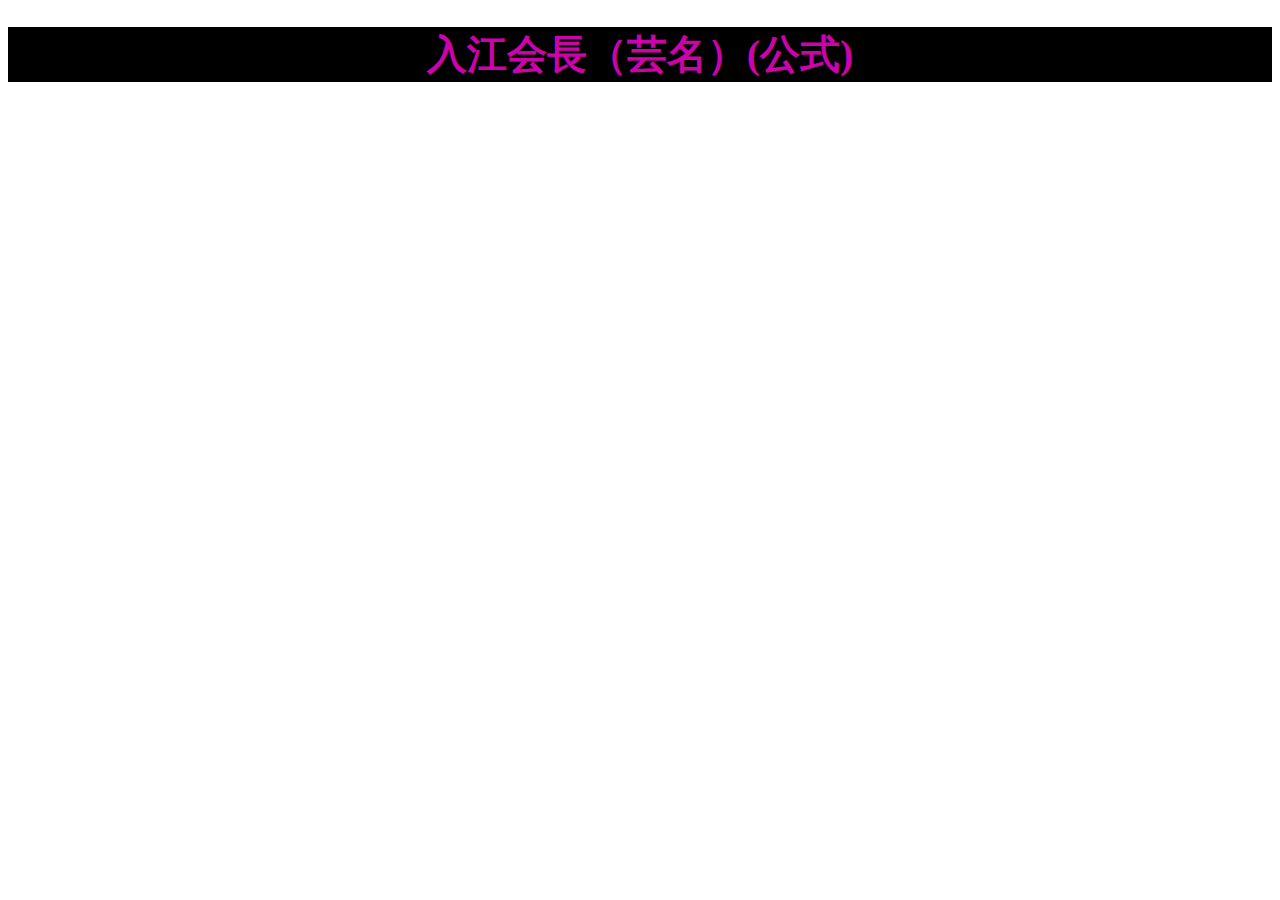
<file: index.html>
<!DOCTYPE html>
<html>
  <head>
    <meta charset="utf-8">
    <title>first</title>
    <link rel="stylesheet" href="first.css">
  </head>
  <body>
    <h1 class="title">入江会長（芸名）(公式)</h1>
  </body>
</html>
</file>
<file: first.css>
.title {
    color: #cc02aa;
    background-color: black;
    font-size: 40px;
    font-family: 'Times New Roman', Times, serif;
    text-align: center;
  }
</file>
